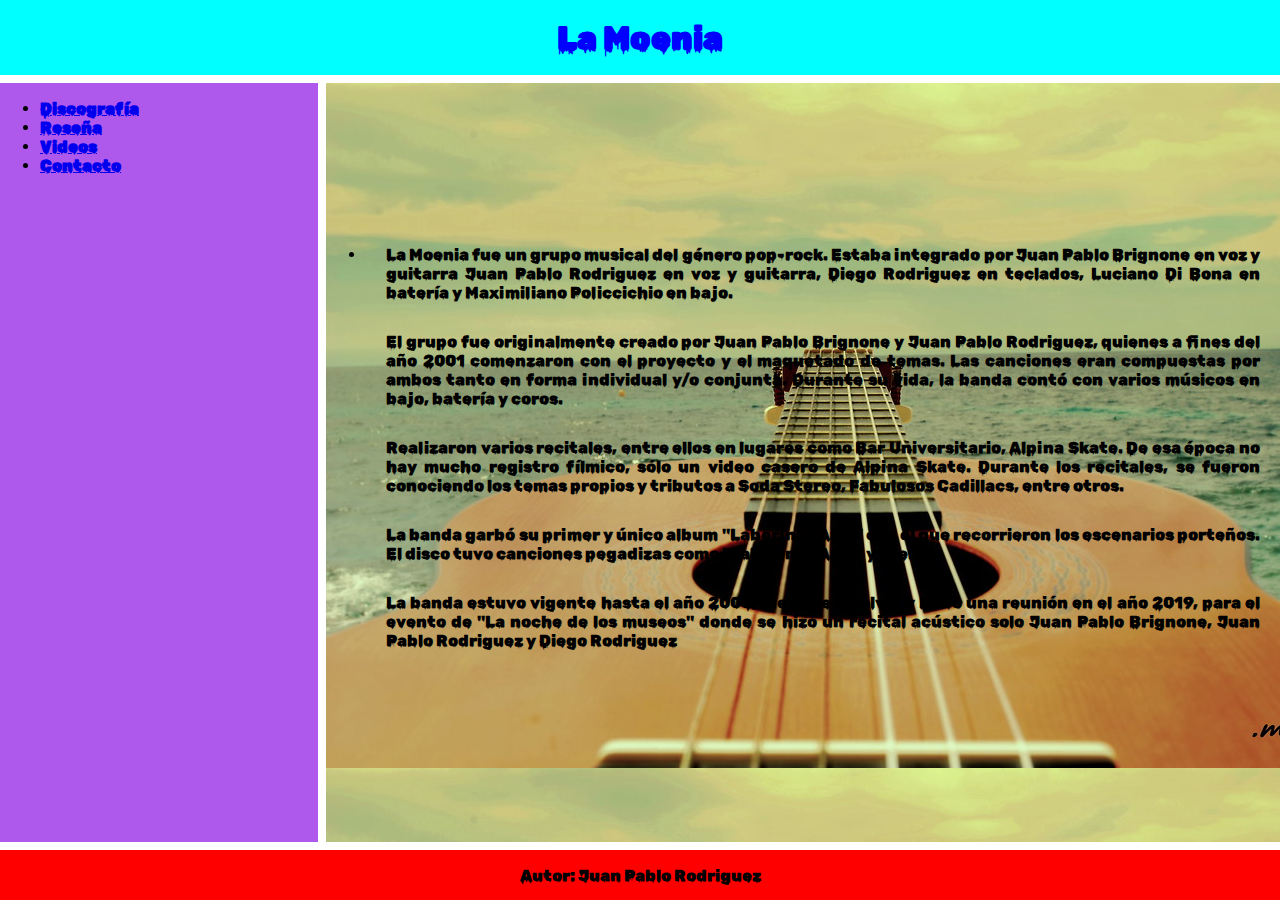
<file: index.html>
<!DOCTYPE html>
<html lang="es">
  <head>
    <meta charset="UTF-8" />
    <meta name="viewport" content="width=device-width, initial-scale=1.0" />
    <title>Proyecto Juan Pablo Rodriguez</title>
    <link rel="preconnect" href="https://fonts.googleapis.com" />
    <link rel="preconnect" href="https://fonts.gstatic.com" crossorigin />
    <link
      href="https://fonts.googleapis.com/css2?family=Rubik+Wet+Paint&display=swap"
      rel="stylesheet"
    />
    <link rel="stylesheet" href="estilos.css" />
  </head>
  <body>
    <header>
      <h1>La Moenia</h1>
    </header>
    <main>
      <ul>
        <li>
          <p>
            La Moenia fue un grupo musical del género pop-rock. Estaba integrado
            por Juan Pablo Brignone en voz y guitarra Juan Pablo Rodriguez en
            voz y guitarra, Diego Rodriguez en teclados, Luciano Di Bona en
            batería y Maximiliano Policcichio en bajo. 
          </p>
          <p>
            El grupo fue originalmente creado por Juan Pablo Brignone y Juan Pablo Rodriguez,
            quienes a fines del año 2001 comenzaron con el proyecto y el
            maquetado de temas. Las canciones eran compuestas por ambos tanto en
            forma individual y/o conjunta. Durante su vida, la banda contó con
            varios músicos en bajo, batería y coros.
          </p> 
          <p>
            Realizaron varios recitales, entre ellos en lugares como Bar Universitario, Alpina
            Skate. De esa época no hay mucho registro fílmico, sólo un video
            casero de Alpina Skate. Durante los recitales, se fueron conociendo
            los temas propios y tributos a Soda Stereo, Fabulosos Cadillacs,
            entre otros.
          </p> 
          <p>
            La banda garbó su primer y único album "Laberinto Azul"
            con el que recorrieron los escenarios porteños. El disco tuvo
            canciones pegadizas como "Laberinto Azul" y "Será". 
          </p>
          <p>La banda estuvo vigente hasta el año 2005, luego se disolvió y hubo una reunión en
            el año 2019, para el evento de "La noche de los museos" donde se
            hizo un recital acústico solo Juan Pablo Brignone, Juan Pablo
            Rodriguez y Diego Rodriguez</p>
          </p>
        </li>
      </ul>
    </main>
    <aside>
      <ul>
        <li><a href="./producto.html">Discografía</a></li>
        <li><a href="./reseña.html">Reseña</a></li>
        <li><a href="./videos.html">Videos</a></li>
        <li><a href="./contacto.html">Contacto</a></li>
      </ul>
    </aside>
    <footer>Autor: Juan Pablo Rodriguez</footer>
  </body>
</html>
</file>
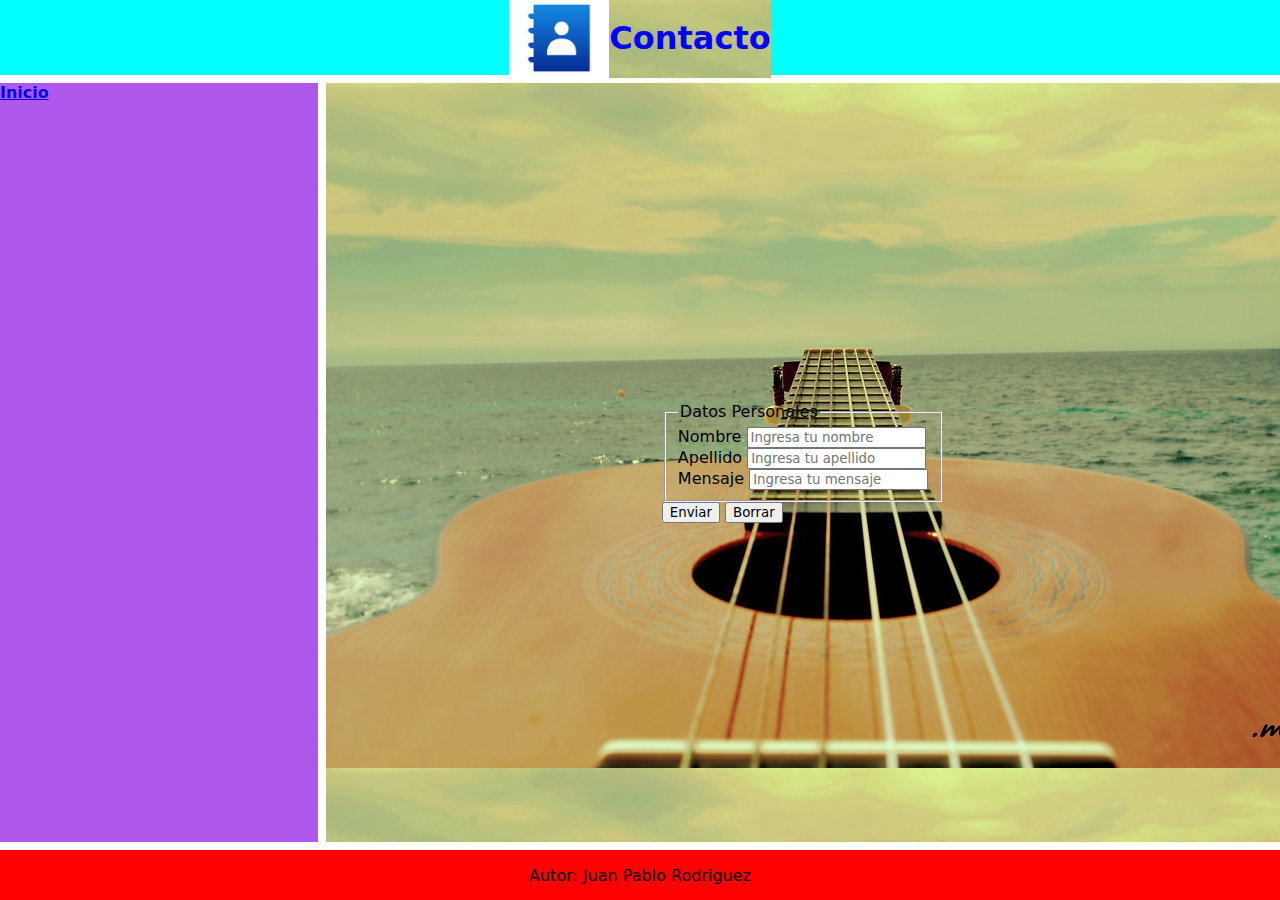
<file: contacto.html>
<!DOCTYPE html>
<html lang="es">
  <head>
    <meta charset="UTF-8" />
    <meta name="viewport" content="width=device-width, initial-scale=1.0" />
    <title>Proyecto Juan Pablo Rodriguez</title>
    <link rel="stylesheet" href="estilos.css" />
  </head>
  <body>
    <header>
      <header id="header-encabezado">
        <img
          src="contactos.jpeg"
          alt="Contactos"
          width="100"
          height="100"
        />
      </header>
      <main id="main-encabezado">
        <h1>Contacto</h1>
      </main>
    </header>
    <main>
      <form
        action="https://formsubmit.co/jprodriguez2005@gmail.com"
        method="POST"
      >
        <fieldset>
          <legend>Datos Personales</legend>
          <label for="nombre">Nombre</label>
          <input
            type="text"
            name="Nombre"
            id="nombre"
            maxlength="20"
            placeholder="Ingresa tu nombre"
          />

          <div>
            <label for="apellido">Apellido</label>
            <input
              type="text"
              name="apellido"
              id="apellido"
              maxlength="20"
              placeholder="Ingresa tu apellido"
            />
          </div>
          <label for="mensaje">Mensaje</label>
          <input
            type="text"
            name="mensaje"
            id="mensaje"
            maxlength="20"
            placeholder="Ingresa tu mensaje"
          />
          <div></div>
        </fieldset>
        <button type="submit">Enviar</button>
        <input type="reset" value="Borrar" />
      </form>
    </main>
    <aside>
      <li><a href="./index.html">Inicio</a></li>
    </aside>
    <footer>Autor: Juan Pablo Rodriguez</footer>
  </body>
</html>
</file>
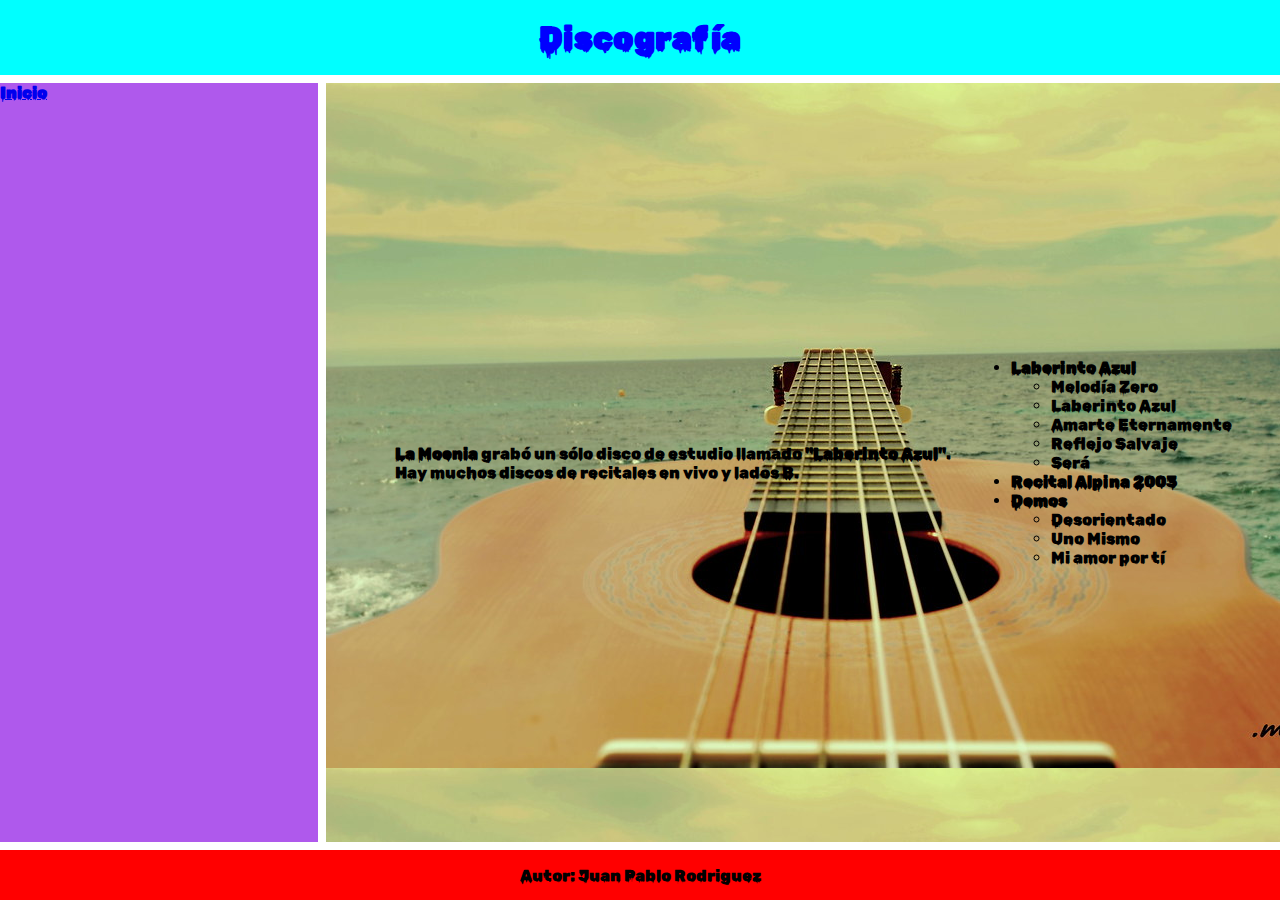
<file: producto.html>
<!DOCTYPE html>
<html lang="es">
  <head>
    <meta charset="UTF-8" />
    <meta name="viewport" content="width=device-width, initial-scale=1.0" />
    <title>Proyecto Juan Pablo Rodriguez</title>
    <link rel="preconnect" href="https://fonts.googleapis.com" />
    <link rel="preconnect" href="https://fonts.gstatic.com" crossorigin />
    <link
      href="https://fonts.googleapis.com/css2?family=Rubik+Wet+Paint&display=swap"
      rel="stylesheet"
    />
    <link rel="stylesheet" href="estilos.css" />
  </head>
  <body>
    <header>
      <h1>Discografía</h1>
    </header>
    <main>
      <div>
        <p>
           <strong>La Moenia</strong> grabó un sólo disco de estudio llamado <strong>"Laberinto Azul"</strong>. 
          <br>
          Hay muchos discos de recitales en vivo y lados B.
        </p>
      </div>
      <div>
        <ul>
          <li><strong>Laberinto Azul </strong>
            <ul>
              <li>Melodía Zero</li>
              <li>Laberinto Azul</li>
              <li>Amarte Eternamente</li>
              <li>Reflejo Salvaje</li>
              <li>Será</li>
            </ul>
          </li>
          <li><strong>Recital Alpina 2003</strong></li>
          <li><strong>Demos</strong>
            <ul>
              <li>Desorientado</li>
              <li>Uno Mismo</li>
              <li>Mi amor por tí</li>
            </ul>
          </li>
        </ul>
      </div>
    </main>
    <aside>
      <li><a href="./index.html">Inicio</a></li>
    </aside>
    <footer>Autor: Juan Pablo Rodriguez</footer>
  </body>
</html>
</file>
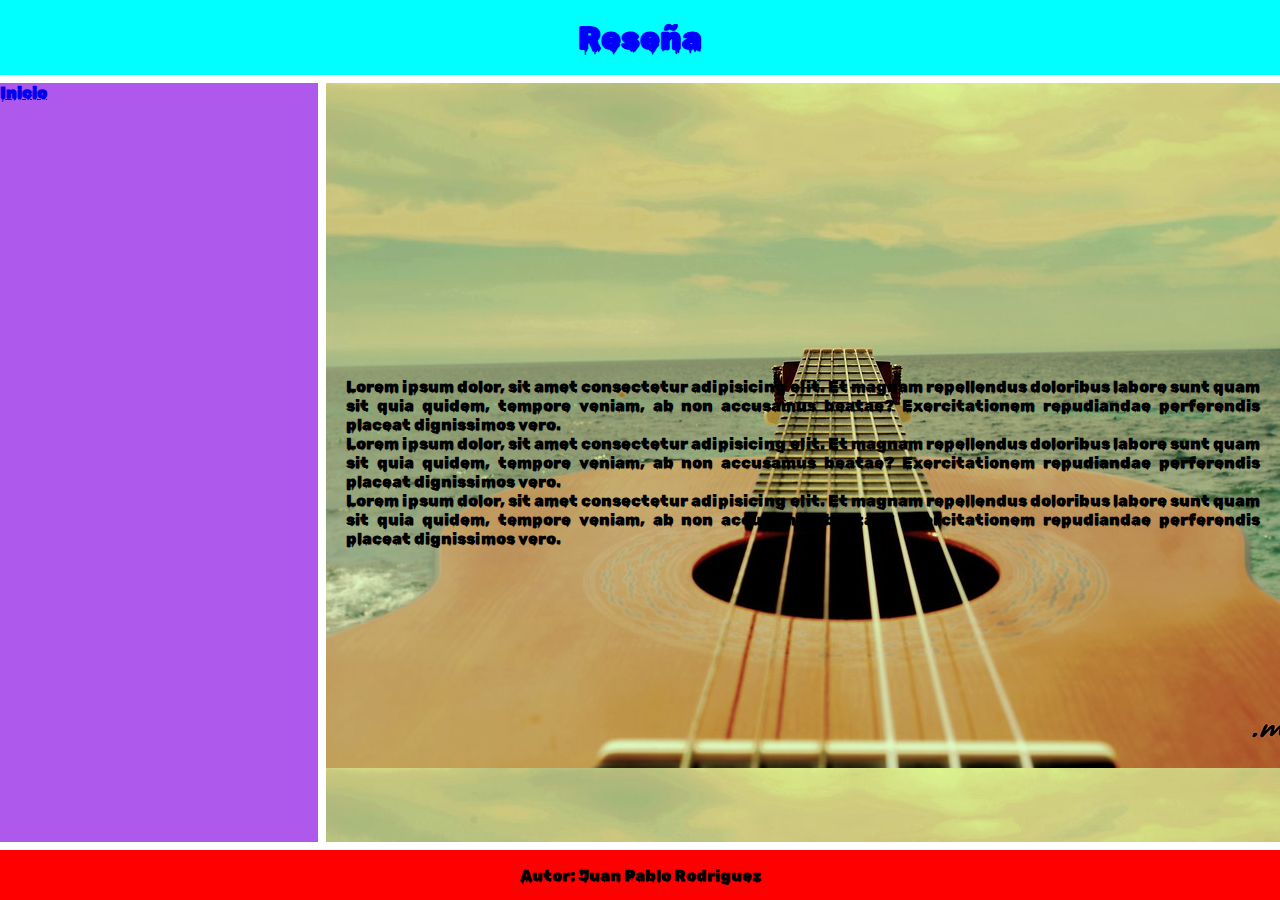
<file: reseña.html>
<!DOCTYPE html>
<html lang="es">
  <head>
    <meta charset="UTF-8" />
    <meta name="viewport" content="width=device-width, initial-scale=1.0" />
    <title>Proyecto Juan Pablo Rodriguez</title>
    <link rel="preconnect" href="https://fonts.googleapis.com" />
    <link rel="preconnect" href="https://fonts.gstatic.com" crossorigin />
    <link
      href="https://fonts.googleapis.com/css2?family=Rubik+Wet+Paint&display=swap"
      rel="stylesheet"
    />
    <link rel="stylesheet" href="estilos.css">
  </head>
  <body>
      <header>
        <h1>Reseña</h1>
      </header>
      <main>
        <p>
            Lorem ipsum dolor, sit amet consectetur adipisicing elit. Et magnam
            repellendus doloribus labore sunt quam sit quia quidem, tempore veniam,
            ab non accusamus beatae? Exercitationem repudiandae perferendis placeat
            dignissimos vero.
            <br>
            Lorem ipsum dolor, sit amet consectetur adipisicing elit. Et magnam
            repellendus doloribus labore sunt quam sit quia quidem, tempore veniam,
            ab non accusamus beatae? Exercitationem repudiandae perferendis placeat
            dignissimos vero.
            <br>
            Lorem ipsum dolor, sit amet consectetur adipisicing elit. Et magnam
            repellendus doloribus labore sunt quam sit quia quidem, tempore veniam,
            ab non accusamus beatae? Exercitationem repudiandae perferendis placeat
            dignissimos vero.
        </p>
      </main>
      <aside>
        <li><a href="./index.html">Inicio</a></li>
      </aside>
      <footer>Autor: Juan Pablo Rodriguez</footer>
  </body>
</html>
</file>
<file: estilos.css>
* {

    /*background-color: aquamarine;*/
    font-family: "Rubik Wet Paint", system-ui;
  }
  
  header,
  main,
  aside,
  footer {
    display: flex;
    justify-content: center;
    align-items: center;
  }
  
  p {
    padding: 10px;
    margin: 10px;
    text-align: justify;
  }
#header-encabezado {
  background-color: brown;
}

li {
  color: black;
}
#main-encabezado {
  background-color: brown;
}

  body {
    margin: 0;
    height: 100vh;
    display: grid;
    grid-template-columns: 1fr 3fr;
    grid-template-rows: 75px 1fr 50px;
    gap: 0.5em;
    grid-template-areas:
      "header header"
      "main"
      "footer footer";
  }
  
  footer {
    background-color: red;
    /*grid-row-start: 3;
      grid-column: span 2;*/
    grid-area: footer;
    align-items: left;
  }
  
  header {
    color:blue;
    background-color: aqua;
    /*grid-column-start: 1;
      grid-column-end: 3;
      grid-row-start: 1;*/
    grid-area: header;
  }
  
  main {
    background-color: orange;
    background-image: url('guitarra.jpg');
    /*grid-column-start: 1;
      grid-row-start: 2;*/
    grid-area: main;

  }
  
  aside {
    color: white;
    background-color: rgb(175, 89, 236);
    grid-area: aside;
    display: none;
    justify-content: center;
    align-items: center;
    font-weight: bold;

  }
  
  @media screen and (min-width: 768px) {
    body {
      grid-template-areas:
        "header header"
        "aside main"
        "footer footer";
    }
  
    aside {
      display: block;
      justify-content: center;
      align-items: center;  
    }
  }

  @media screen and (min-width: 1024px) {
    body {
      grid-template-areas:
        "header header"
        "aside main"
        "footer footer";
    }
  
    aside {
      display: block;
      justify-content: center;
      align-items: center;
    }
  }
</file>
